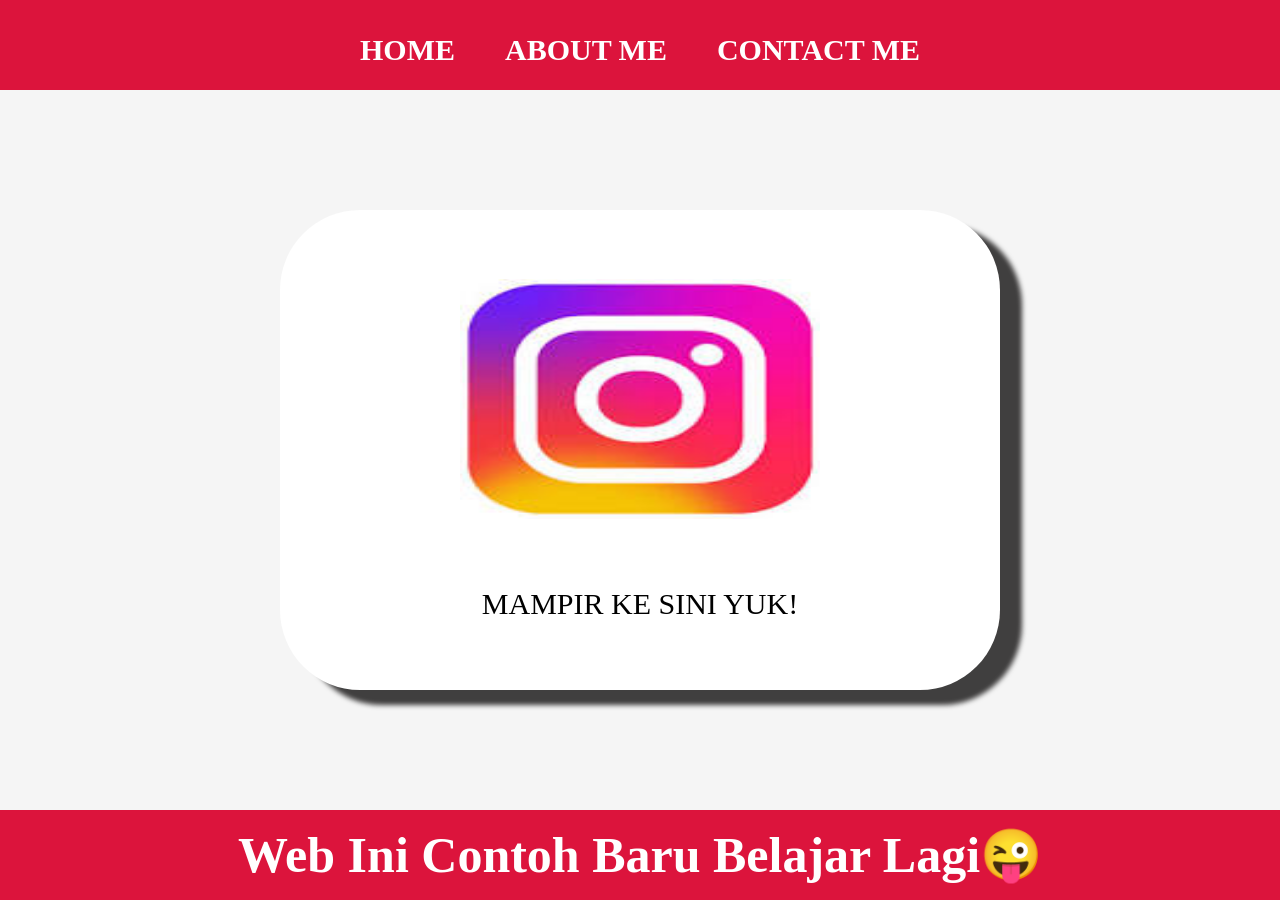
<file: index.html>
<html>
    <head>
        <title>WEB SAYA</title>
        <link rel="stylesheet" href="style.css" />
    </head>
    <body>
        <div class="container"> 
        <!-- NAVIGATION BAR -->
        <!-- NAVIGATION BAR END -->
        <div class="container-navbar">
            <ul class="ul-navbar">
                <li class="li-navbar">
                    <a href="#" class="a-navbar">HOME</a>
                </li>
                <li class="li-navbar">
                    <a href="about.html" class="a-navbar">ABOUT ME</a>
                </li>
                <li class="li-navbar">
                    <a href="contact.html" class="a-navbar">CONTACT ME</a>
                </li>
            </ul>
        </div>
        <!-- CONTENT 1 -->
        <div class="container-content">
            <a href="https://instagram.com/risangrzk" class="a-content">
                <img src="download.png" class="img-content" />
                <p>MAMPIR KE SINI YUK!</p>
            </a>
            
        </div>
        <!-- CONTENT 1 END -->

        <!-- FOOTER -->
        <div class="container-footer">
            <h1 class="h1-footer">Web Ini Contoh Baru Belajar Lagi😜</h1>
        </div>
        <!-- FOOTER END -->
         </div>
    </body>
</html>
</file>
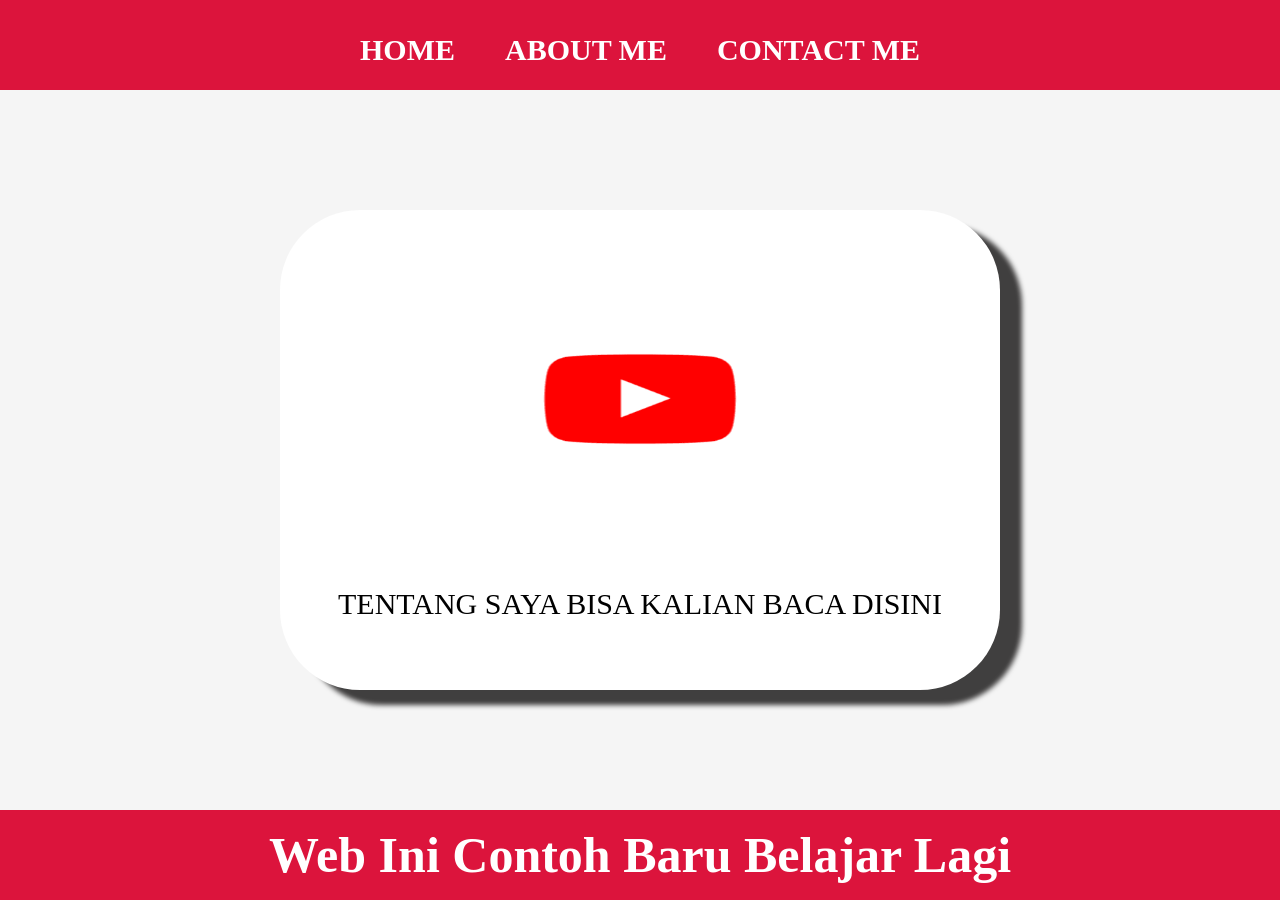
<file: about.html>
<html>
    <head>
        <title>ABOUT ME</title>
        <link rel="stylesheet" href="style.css" />
    </head>
    <body>
        <div class="container"> 
        <!-- NAVIGATION BAR -->
        <!-- NAVIGATION BAR END -->
        <div class="container-navbar">
            <ul class="ul-navbar">
                <li class="li-navbar">
                    <a href="index.html" class="a-navbar">HOME</a>
                </li>
                <li class="li-navbar">
                    <a href="about.html" class="a-navbar">ABOUT ME</a>
                </li>
                <li class="li-navbar">
                    <a href="contact.html" class="a-navbar">CONTACT ME</a>
                </li>
            </ul>
        </div>
        <!-- CONTENT 1 -->
        <div class="container-content">
            <a href="https://www.youtube.com/@RisangRizkia" class="a-content">
                <img src="yt.png" class="img-content" />
                <p>TENTANG SAYA BISA KALIAN BACA DISINI</p>
            </a>
            
        </div>
        <!-- CONTENT 1 END -->

        <!-- FOOTER -->
        <div class="container-footer">
            <h1 class="h1-footer">Web Ini Contoh Baru Belajar Lagi</h1>
        </div>
        <!-- FOOTER END -->
         </div>
    </body>
</html>
</file>
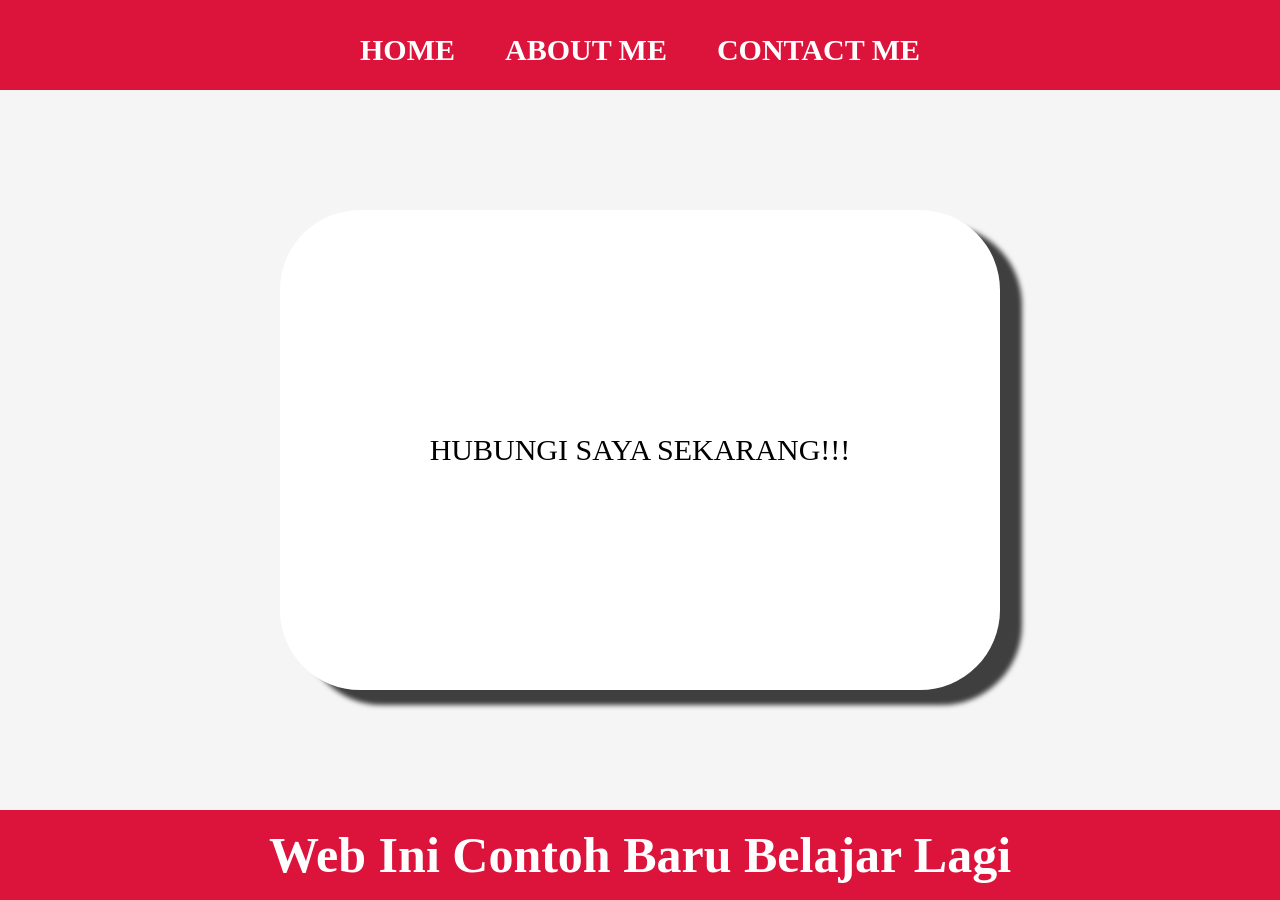
<file: contact.html>
<html>
    <head>
        <title>CONTACT ME</title>
        <link rel="stylesheet" href="style.css" />
    </head>
    <body>
        <div class="container"> 
        <!-- NAVIGATION BAR -->
        <!-- NAVIGATION BAR END -->
        <div class="container-navbar">
            <ul class="ul-navbar">
                <li class="li-navbar">
                    <a href="index.html" class="a-navbar">HOME</a>
                </li>
                <li class="li-navbar">
                    <a href="about.html" class="a-navbar">ABOUT ME</a>
                </li>
                <li class="li-navbar">
                    <a href="contact.html" class="a-navbar">CONTACT ME</a>
                </li>
            </ul>
        </div>
        <!-- CONTENT 1 -->
        <div class="container-content">
            <a href="https://instagram.com/risangrzk" class="a-content">
                <p>HUBUNGI SAYA SEKARANG!!!</p>
            </a>
            
        </div>
        <!-- CONTENT 1 END -->

        <!-- FOOTER -->
        <div class="container-footer">
            <h1 class="h1-footer">Web Ini Contoh Baru Belajar Lagi</h1>
        </div>
        <!-- FOOTER END -->
         </div>
    </body>
</html>
</file>
<file: style.css>
*,
html {
    margin: 0;
    padding: 0;
}

.container {

}
    

.container-navbar {
    background-color: crimson;
    width: 100%;
    height: 10vh;
}

.ul-navbar{
    display: flex;
    height: 100px;
    justify-content: center;
    align-items: center;
}

.li-navbar{
    list-style-type: none;
    padding: 20px;
    margin: 5px;
    color: white;
    font-size: 30px;
}

.li-navbar:hover {
    background-color: blueviolet;
    transition: .5s ease-in-out;
    transition-delay: .3s;
    border-radius: 8px;
}

.a-navbar{
    color: white;
    text-decoration: none;
    font-weight: 800;
}


.container-content {
    background-color: whitesmoke;
    display: flex;
    justify-content: center;
    align-items: center;
    height: 80vh;
}

.a-content {
    background-color: white;
    color: black;
    text-decoration: none;
    font-size: 30px;
    width: 720px;
    height: 480px;
    display: flex;
    flex-direction: column;
    justify-content: space-evenly;
    align-items: center;
    border-radius: 80px;
    box-shadow: 22px 15px 5px 0px rgba(3,1,1,0.75);
    -webkit-box-shadow: 22px 15px 5px 0px rgba(3,1,1,0.75);
    -moz-box-shadow: 22px 15px 5px 0px rgba(3,1,1,0.75);
}

.img-content {
    width: 50%;
    height: 50%;
}

.container-footer {
    height: 10vh;
    background-color: crimson;
    display: flex;
    justify-content: center;
    align-items: center;
}

.h1-footer {
    font-size: 50px;
    color: white;
}
</file>
